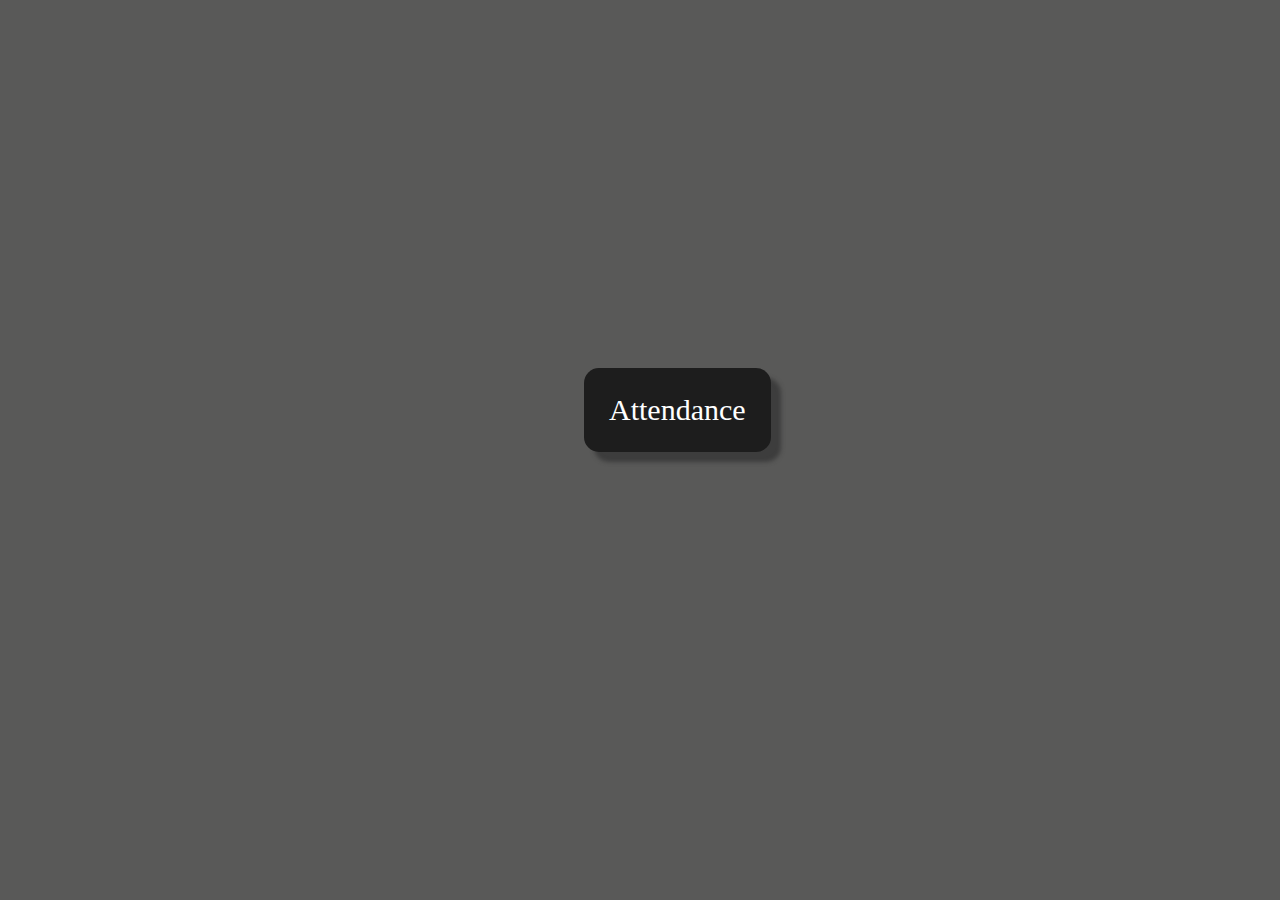
<file: src/main/resources/static/index.html>
<!doctype html>
<html lang="en">
  <head>
    <meta charset="utf-8">
    <meta name="viewport" content="width=device-width, initial-scale=1">
    <link rel="stylesheet" href="styles.css">
    <title>attendance list</title>
  </head>
  <body class="bg">
    <div class="container">
        <a href="/attendance" class="title" id="myButton" onclick="animateButtonClick()">
            Attendance
        </a>
    </div>
  </body>
  <script src="script.js"></script>
</html>
</file>
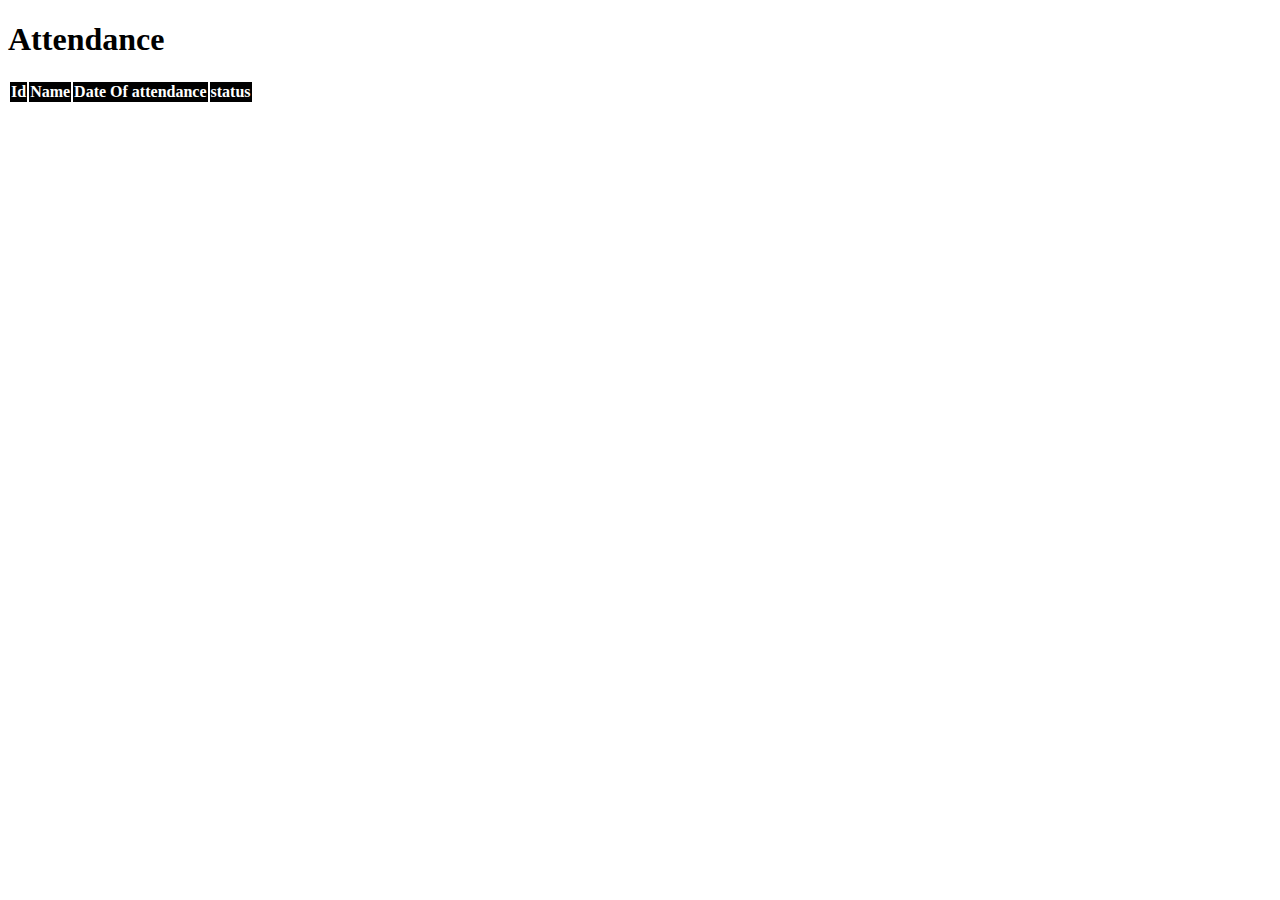
<file: src/main/resources/templates/attendance/index.html>
<!doctype html>
<html lang="en">
  <head>
    <meta charset="utf-8">
    <meta name="viewport" content="width=device-width, initial-scale=1">
    <title>attendance list</title>
  </head>
  <body class="bg">
    <div class="container">
        <h1 class="text-center my-4" id="h1">
            Attendance
        </h1>
        
        <table class="table">
            <thead>
                <tr >
                    <th style="background-color: black; color: #ffffff;">Id</th>
                    <th style="background-color: black; color: #ffffff;">Name</th>
                    <th style="background-color: black; color: #ffffff;">Date Of attendance</th>
                    <th style="background-color: black; color: #ffffff;">status</th>
                </tr>
                <tbody>
                    <tr th:each="attendance: ${attendance}" style=" color: #000000;">
                        <td th:text="${attendance.id}" style=" color: #000000;"></td>
                        <td th:text="${attendance.name}" style="  color: #000000;"></td>
                        <td th:text="${attendance.dateofattendance}" style="  color: #000000;"></td>
                        <td th:text="${attendance.status}" style="  color: #000000;"></td>
                    </tr>
                </tbody>
            </thead>
        </table>
    </div>
  </body>
</html>
</file>
<file: src/main/resources/static/styles.css>
body{
    width: auto;
    height: 100%;
    background-color: rgb(89, 89, 88);
}
.title{
    text-decoration: none;
    font-size: 30px;
    color: white;
    margin-left: 45%;
    position: absolute;
    margin-top: 40vh;
    background-color: rgb(29, 29, 29);
    padding: 25px 25px;
    border-radius: 15px;
    box-shadow: 10px 10px 4px rgb(61, 61, 61);
}

/* Define the animation */
@keyframes clickAnimation {
    0% { box-shadow: 10px 10px 4px rgb(61, 61, 61); }
    70% { box-shadow: 1px 1px 4px rgb(61, 61, 61); }
    100% { box-shadow: 10px 10px 4px rgb(61, 61, 61); }
  }
  
  /* Apply the animation to the button */
  .button-click-animation {
    animation: clickAnimation 0.1s;
  }
</file>
